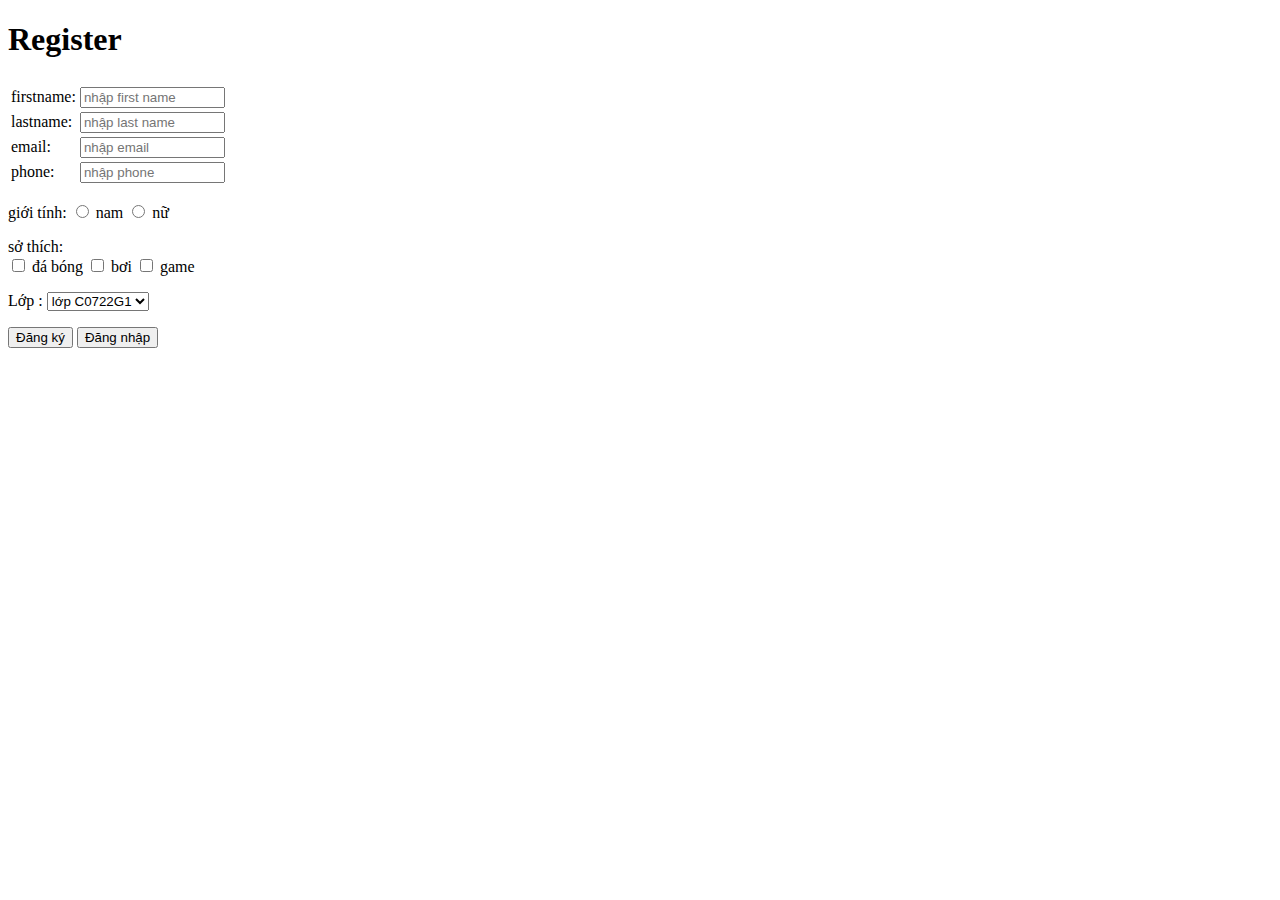
<file: bài 1/index.html>
<!DOCTYPE html>
<html lang="en">
<head>
    <meta charset="UTF-8">
    <title>Register</title>
</head>
<body>
<h1>Register</h1>
<table>
    <tr>
        <th></th>
        <th></th>
        <th></th>
    </tr>
    <tr>
        <td> firstname: </td>
        <td> <input type = "text" name = "firstname" placeholder="nhập first name" size="15"> </td>
    </tr>
    <tr>
        <td> lastname: </td>
        <td> <input type = "text" name = "lastname" placeholder="nhập last name" size="15"> </td>
    </tr>
    <tr>
        <td> email: </td>
        <td> <input type = "text" name = "email" placeholder="nhập email" size="15"> </td>
    </tr>
    <tr>
        <td> phone: </td>
        <td> <input type = "text" name = "phone" placeholder="nhập phone" size="15"> </td>
    </tr>
</table>
<p> giới tính:
    <input type="radio" name="rd"/> nam
    <input type="radio" name="rd"/> nữ
</p>
<p> sở thích: <br>
    <input type="checkbox" name="ch"/> đá bóng
    <input type="checkbox" name="ch"/> bơi
    <input type="checkbox" name="ch"/> game
</p>
<p> Lớp :
    <select>
        <option> lớp C0722G1</option>
    </select>
</p>
<p> <input  type = "button" name = "Đăng ký" value = "Đăng ký">
    <input  type = "button" name = "Đăng nhập" value = "Đăng nhập">
</p>
</body>
</html>
</file>
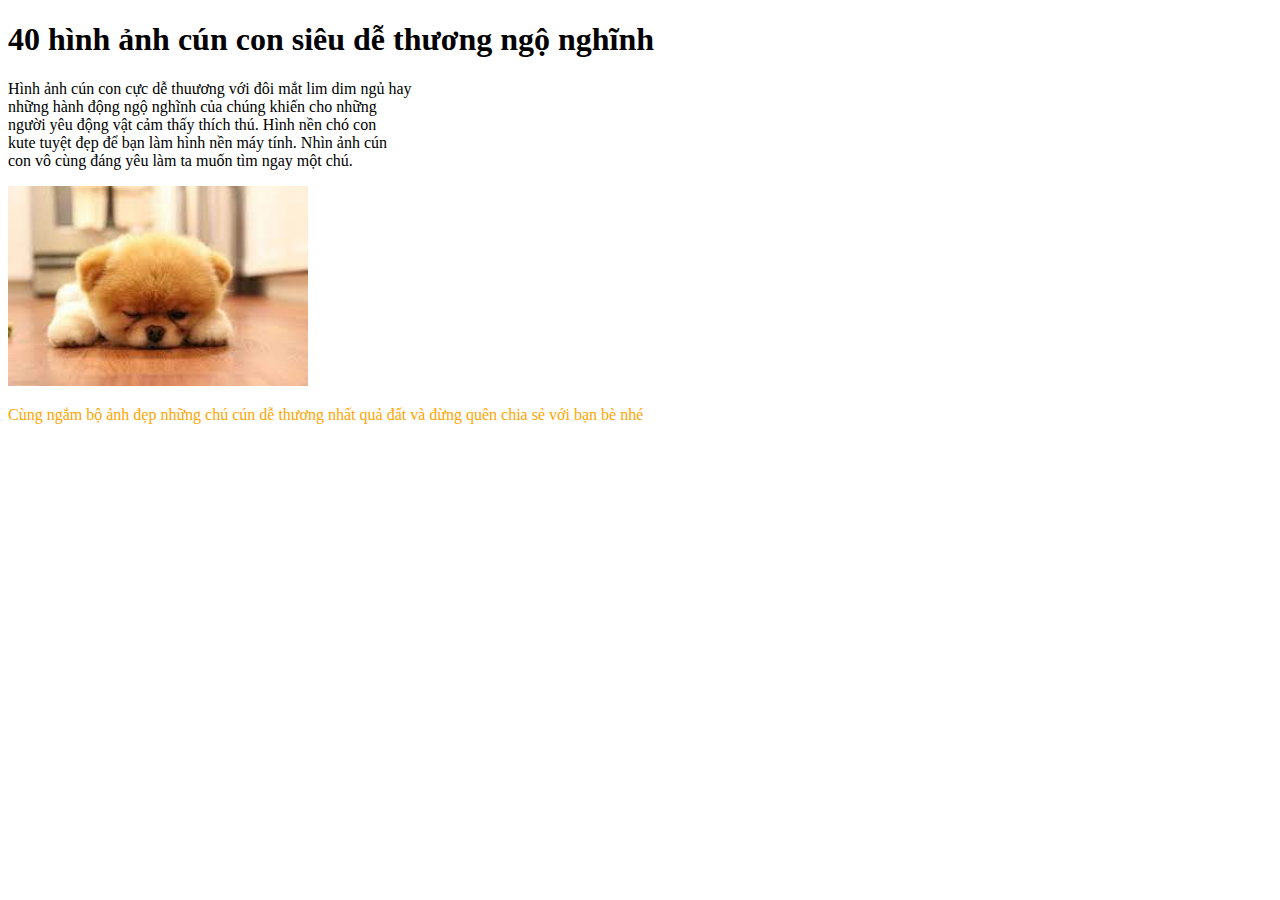
<file: bài 2/index.html>
<!DOCTYPE html>
<html lang="en">
<head>
  <meta charset="UTF-8">
  <title>triển khai giao diện</title>
  <style>
    .orangetext {
      color: orange;
    }
  </style>
</head>
<body>
<h1>40 hình ảnh cún con siêu dễ thương ngộ nghĩnh</h1>
<p> Hình ảnh cún con cực dễ thuương với đôi mắt lim dim ngủ hay <br>
  những hành động ngộ nghĩnh của chúng khiến cho những <br>
  người yêu động vật cảm thấy thích thú. Hình nền chó con <br>
  kute tuyệt đẹp để bạn làm hình nền máy tính. Nhìn ảnh cún<br>
  con vô cùng đáng yêu làm ta muốn tìm ngay một chú.</p>
<p><img src ="[data-uri]" width="300px"> </p>
<p class="orangetext">
  Cùng ngắm bộ ảnh đẹp những chú cún dễ thương nhất quả đất và đừng quên
  chia sẻ với bạn bè nhé
</p>
</body>
</html>
</file>
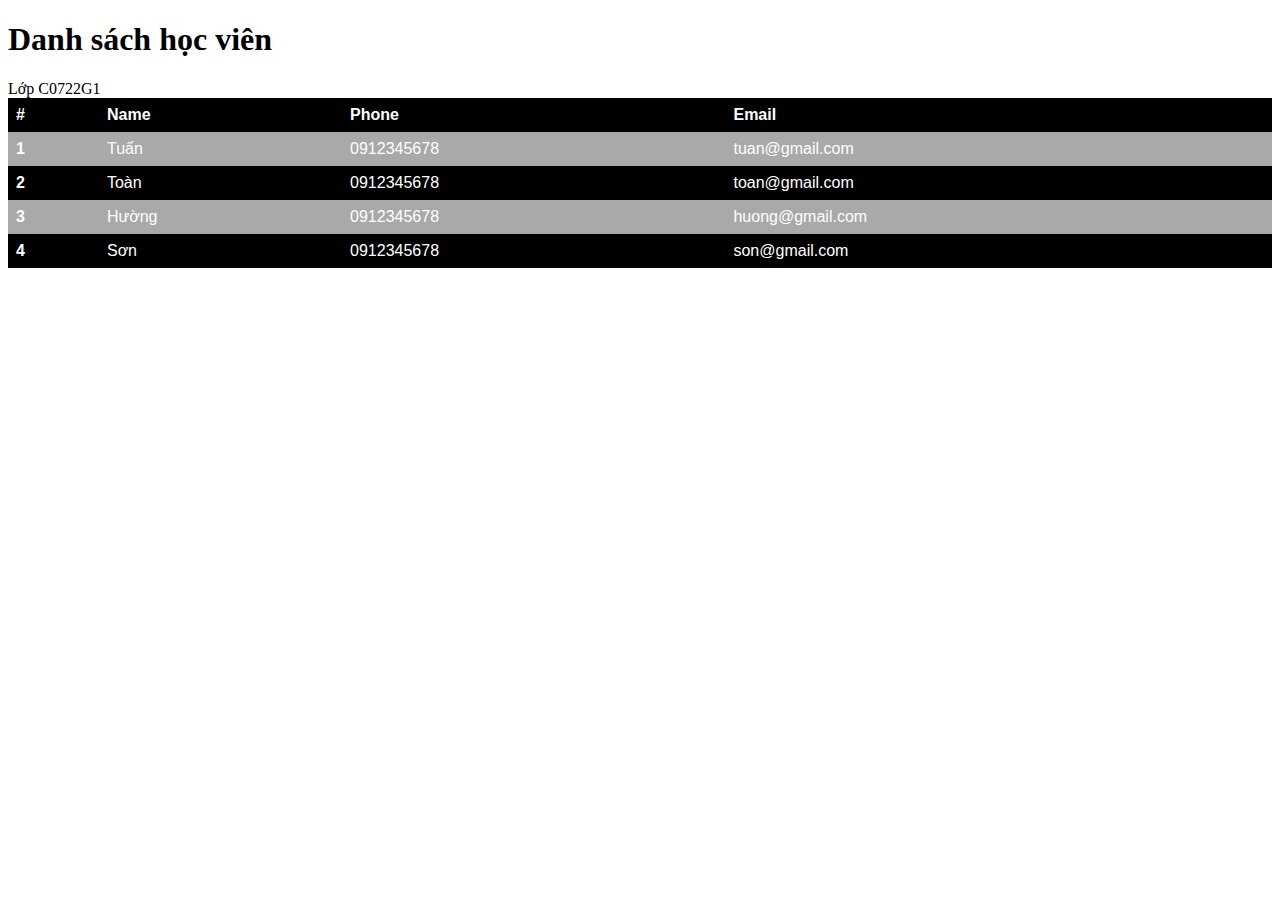
<file: bài 3/index.html>
<!DOCTYPE html>
<html lang="en">
<head>
  <meta charset="UTF-8">
  <title>triển khai giao diện</title>
  <link rel="stylesheet" href="style.css">
</head>
<body>
<h1>Danh sách học viên</h1>
Lớp C0722G1
<table>
  <tr>
    <th>#</th>
    <th>Name</th>
    <th>Phone</th>
    <th>Email</th>
  </tr>
  <tr>
    <th>1</th>
    <td>Tuấn</td>
    <td>0912345678</td>
    <td>tuan@gmail.com</td>
  </tr>
  <tr>
    <th>2</th>
    <td>Toàn</td>
    <td>0912345678</td>
    <td>toan@gmail.com</td>
  </tr>
  <tr>
    <th>3</th>
    <td>Hường</td>
    <td>0912345678</td>
    <td>huong@gmail.com</td>
  </tr>
  <tr>
    <th>4</th>
    <td>Sơn</td>
    <td>0912345678</td>
    <td>son@gmail.com</td>
  </tr>
</table>
</body>
</html>
</file>
<file: bài 3/style.css>
table {
    font-family: arial, sans-serif;
    border-collapse: collapse;
    width: 100%;
    color:white;
    background:black;
}
td, th {
    border: 1px;
    text-align: left;
    padding: 8px;
}
tr:nth-child(even) {
    background-color: darkgrey;
}
</file>
